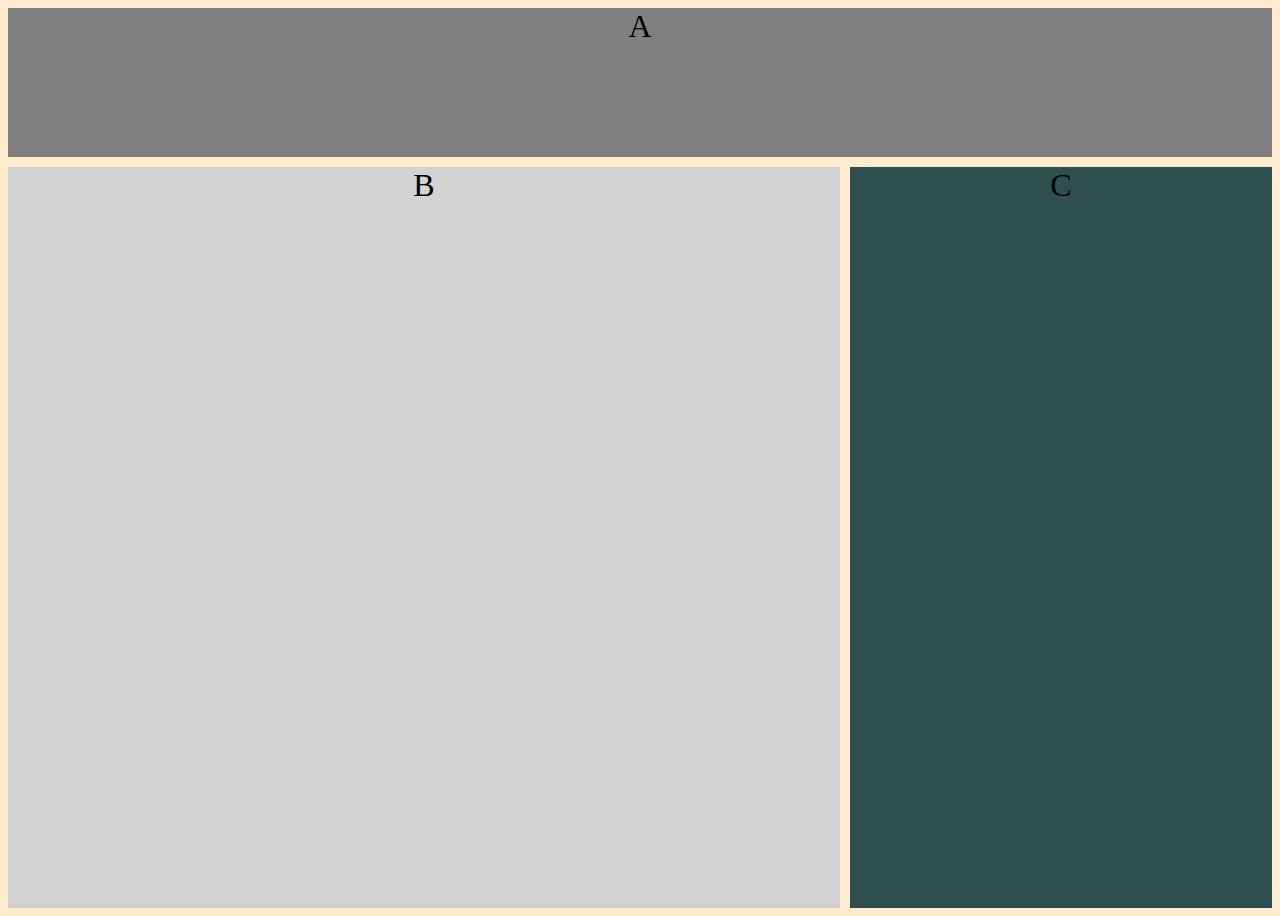
<file: medial-queries1/index.html>
<!DOCTYPE html>
<html lang="en" dir="ltr">
  <head>
    <meta charset="utf-8">
    <title>Media Queries 1</title>
    <link rel="stylesheet" href="main.css">
  </head>
  <body>
    <div class="container">
      <div class="a">A</div>
      <div class="b">B</div>
      <div class="c">C</div>
    </div>
  </body>
</html>
</file>
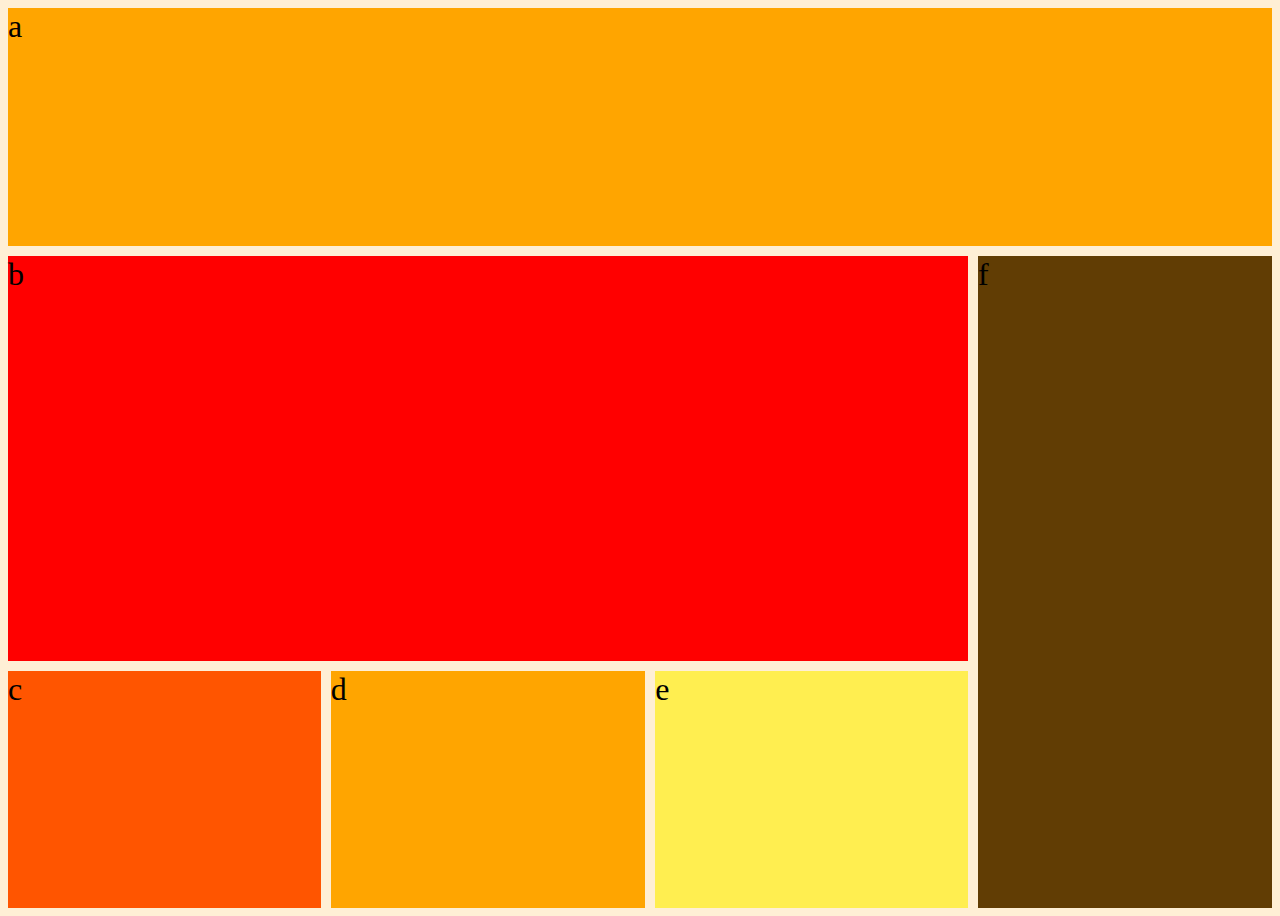
<file: medial-queries2/index.html>
<!DOCTYPE html>
<html lang="en" dir="ltr">
  <head>
    <meta charset="utf-8">
    <title>Media Queries 2</title>
    <link rel="stylesheet" href="main.css">
  </head>
  <body>
    <div class="container">
      <div class="a">a</div>
      <div class="bottom-main">
      <div class="b">b</div>
          <div class="middle">
            <div class="c">c</div>
            <div class="d">d</div>
            <div class="e">e</div>
          </div>
      </div>
      <div class="f">f</div>

    </div>
  </body>
</html>
</file>
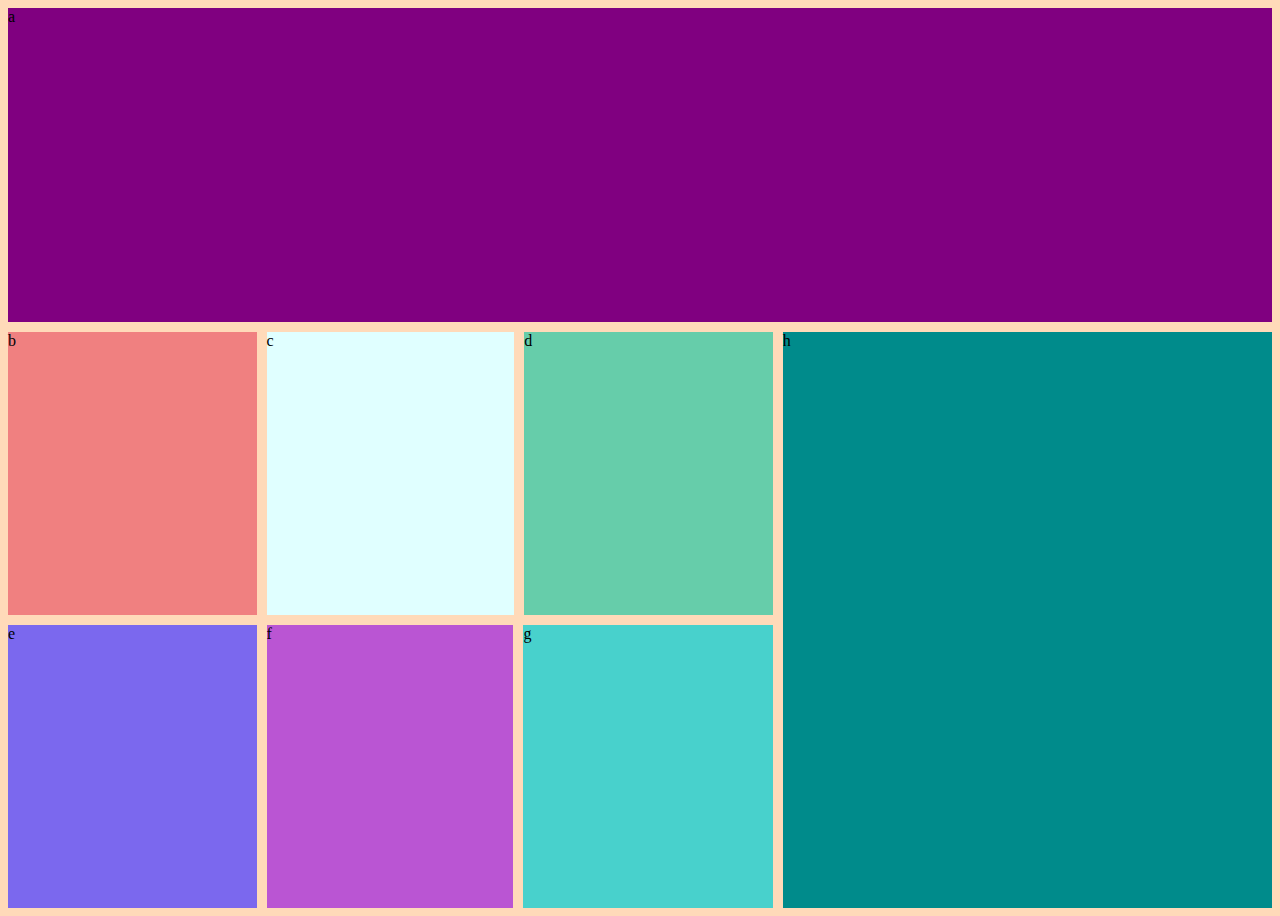
<file: medial-queries3/index.html>
<!DOCTYPE html>
<html lang="en" dir="ltr">
  <head>
    <meta charset="utf-8">
    <title>Media Queries 3</title>
    <link rel="stylesheet" href="main.css">
  </head>
  <body>
    <div class="container">
      <div class="a">a</div>
        <div class="middle-items">
          <div class="line-1">
            <div class="b">b</div>
            <div class="c">c</div>
            <div class="d">d</div>
          </div>
          <div class="line-2">
            <div class="e">e</div>
            <div class="f">f</div>
            <div class="g">g</div>
          </div>
        </div>
      <div class="h">h</div>
    </div>
  </body>
</html>
</file>
<file: medial-queries1/main.css>
body {
  background: blanchedalmond;
}

.container {
  display: flex;
  flex-direction: column;
  height: 100vh;
  font-size: 2em;
  text-align: center;
  gap: 10px;
}

.a {
  background: gray;
  flex-grow: 1;
}

.b {
  display: flex;
  min-height: 70vh;
  background: lightgray;
  justify-content: center;
}

.c {
  background: darkslategray;
  flex-grow: 1;
}



@media (min-width: 600px) {
  .container {
    flex-wrap: wrap;
    flex-direction: row;
  }

  .a {
    width: 100%;

  }
  .b {
    width: 65vw;
  }
}
</file>
<file: medial-queries2/main.css>
body {
  background: papayawhip;
}
.container {
  display: flex;
  flex-wrap: wrap;
  flex-direction: column;
  height: 100vh;
  font-size: 2em;
  gap: 10px;
}
.a {
  background: orange;
  flex-grow: 1;
  gap: 10px;
}
.b {
  min-height: 45vh;
  min-width: 75vw;
  background: red;
  flex-grow: 2;
}

.c {
  background: rgb(255, 85, 0);
  flex-grow: 1;
}
.d {
  background: orange;
  flex-grow: 1;
}
.e {
  background: rgba(255, 238, 0, 0.622);
  flex-grow: 1;
}
.f {
  background: rgb(97, 61, 4);
  flex-grow: 1;
  gap: 10px;
}

.bottom-main {
  display: flex;
  flex-direction: column;
  gap: 10px;
}

.middle {
  height: 100%;
  display: flex;
  flex-direction: row;
  gap: 10px;
}

@media (min-width: 600px) {

   .container {
    flex-direction: row;
    flex-wrap: wrap;
    gap: 10px;
   }
   .a {
    width: 100%;
   }
}
</file>
<file: medial-queries3/main.css>
body {
  background: peachpuff;
}
.container {
  display: flex;
  flex-wrap: wrap;
  flex-direction: column;
  height: 100vh;
  font-size: 1em;
  gap: 10px;
}
 .a {
  background: purple;
  flex-grow: 1;
}
 .middle-items {
  display: flex;
  flex-direction: column;
  gap: 10px;
 
 }
.line-1 {
  display: flex;
  flex-direction: row;
  gap: 10px;
}
.line-2 {
  display: flex;
  flex-direction: row;
  gap: 10px;
}
.b {
  background: lightcoral;
  flex-grow: 1;
  min-height: 15vh;
}
.c {
  background: lightcyan;
  flex-grow: 1;
  min-height: 15vh;
}
.d {
  background: mediumaquamarine;
  flex-grow: 1;
  min-height: 15vh;
}
.e {
  background: mediumslateblue;
  flex-grow: 1;
  min-height: 15vh;
}
.f {
  background: mediumorchid;
  flex-grow: 1;
  min-height: 15vh;
}
.g {
  background: mediumturquoise;
  flex-grow: 1;
  min-height: 15vh;
}
.h {
  background: darkcyan;
  flex-grow: 2;
}  


@media (min-width: 600px) {
  .container{
    flex-wrap: wrap;
    flex-direction: row;
  
  }
  .a {
    width: 100vw;
  }
  .middle-items {
    flex-grow: 3;
  }
  .line-1, .line-2 {
    height: 100%;
  }
}
</file>
